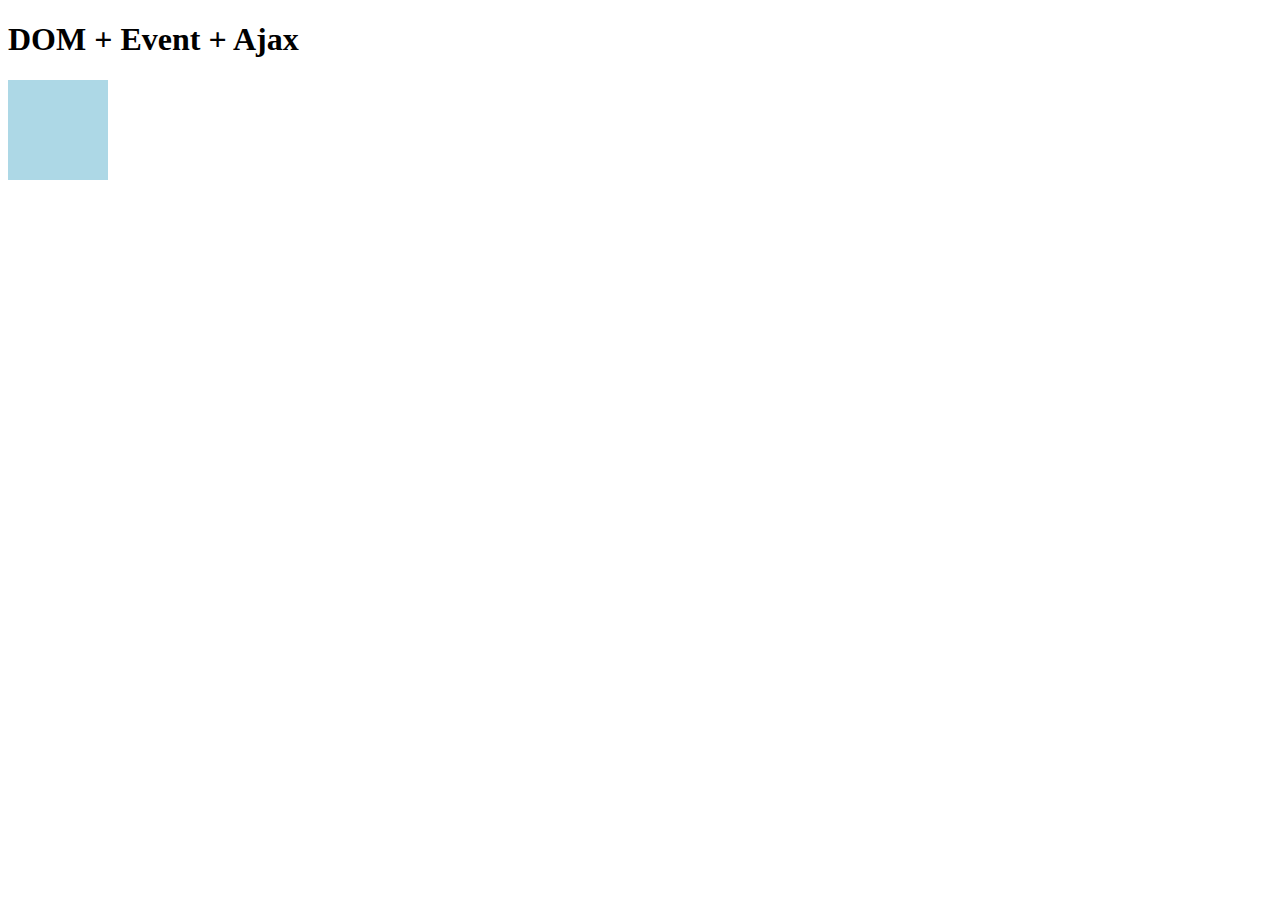
<file: src/main/Front/demo—event.html>
<!DOCTYPE html>
<html lang="en">
<head>
  <meta charset="UTF-8">
  <title>Title</title>
  <style>
    div {
      width: 100px;
      height: 100px;
      background-color: lightblue;
    }
  </style>
</head>
<body>
<h1>DOM + Event + Ajax</h1>
<!--<div class="user common">Users:</div>-->
<!--<ul class="box common">-->
<!--    <li id="john" class="item">John</li>-->
<!--    <li id="peter">Peter</li>-->
<!--</ul>-->
<!--<ol id="ol">-->
<!--    <li>0</li>-->
<!--    <li>1</li>-->
<!--    <li>2</li>-->
<!--&lt;!&ndash;    <li>3</li>&ndash;&gt;-->
<!--</ol>-->

<!--<ul class="container"></ul>-->

<div class="box"></div>

<script>
  // 1. document.getElement(s)by apis
  // var oJohn = document.getElementById('john');
  // // console.log(oJohn);
  // var oCommon = document.getElementsByClassName('common');
  // var oUser = document.getElementsByClassName('user')[0]; // ?
  // var oUser = document.getElementsByClassName('user')[0]; // ?
  // var oUl = oCommon[1];
  // var oJohn1 = oUl.getElementsByClassName('item')[0];
  // var oLis = document.getElementsByTagName('li');
  // var oLis1 = oUl.getElementsByTagName('li');

  // 2. document.querySelector
  // var oUser1 = document.querySelector('.user');
  // var oJohn2 = document.querySelector('.common .item');
  // var oCommon1 = document.querySelectorAll('.common');

  // 3. create element
  // step1: create li
  // var oLi = document.createElement('li');
  // step2: add context
  // oLi.innerHTML = '<strong>3</strong>';
  // step3: render oLi to dom
  // var oOl = document.getElementById('ol');
  // oOl.append(oLi);
  // oOl.prepend(oLi);
  // oOl.after(oLi);

  // 4. practice
  // var arr = ['cherry', 'pear', 'grape'];
  // // step1: find where to mount arr data
  // // step2: for each fruit, create a li element
  // // step3: append each li to ul
  // var oUl = document.getElementsByClassName('container')[0];
  // var str = "";
  // for(var i = 0; i < arr.length; i++) {
  //     // method1
  //     // var oLi = document.createElement('li');
  //     // oLi.innerHTML = arr[i];
  //     // oUl.append(oLi);
  //
  //     // method2
  //     str += '<li>' + arr[i] + '</li>';
  // }
  // oUl.innerHTML = str;

  // 5. event
  //  - what is an event
  // var oDiv = document.getElementsByClassName('box')[0];
  // oDiv.onclick = function(eventObject) {
  //     console.log(eventObject);
  //     console.log(1);
  //     oDiv.style.backgroundColor = 'pink';
  // }
  // console.log(2);
  // oDiv.onclick = function() {
  //     console.log(3);
  //     oDiv.style.backgroundColor = 'orange';
  // }
  // var obj = {a: 1};
  // oDiv.addEventListener('click', function(e) {
  //     console.log(e);
  //     console.log(obj);
  //     console.log(1);
  // }, false);
  //
  // oDiv.addEventListener('click', function() {
  //     console.log(2);
  // }, false);
  //

  // 6. Ajax
  // step1: create XMLHttpRequest
  var xhr = new XMLHttpRequest();
  // step2: init xhr -> url method
  xhr.open('GET', 'https://petstore.swagger.io/v2/swagger.json', true);
  // step3: send
  xhr.send();
  // step4: listen
  xhr.onload = function() {
    // check response status
    console.log(xhr)
    if(xhr.status === 200){
      // convert text to object
      var res = JSON.parse(xhr.responseText);
      console.log(res);
    }
  }

  xhr.onerror = function() {
    console.log('error')
  }

  function ajax(method, url, data, sucCb, errCb) {
    var xhr = new XMLHttpRequest();
    // step2: init xhr -> url method
    xhr.open(method, url, true);
    // step3: send
    if(data === null) {
      xhr.send();
    } else {
      xhr.setRequestHeader('Content-Type', 'application/json');
      xhr.send(data);
    }

    // step4: listen
    xhr.onload = function() {
      // check response status
      if(xhr.status === 200){
        // convert text to object
        var res = JSON.parse(xhr.responseText);
        sucCb(res); // revoke
      }
    }

    xhr.onerror = function() {
      console.log('error')
      errCb('error')
    }
  }

  // define
  function sCb(result) {
    console.log(result)
  }

  function eCb() {

  }
  ajax('GET', 'https://petstore.swagger.io/v2/swagger.json', null, sCb, eCb);

  ajax('GET', 'https://petstore.swagger.io/v2/swagger.json', null, function (result) {
    console.log(result)
  }, eCb);
</script>
</body>
</html>
</file>
